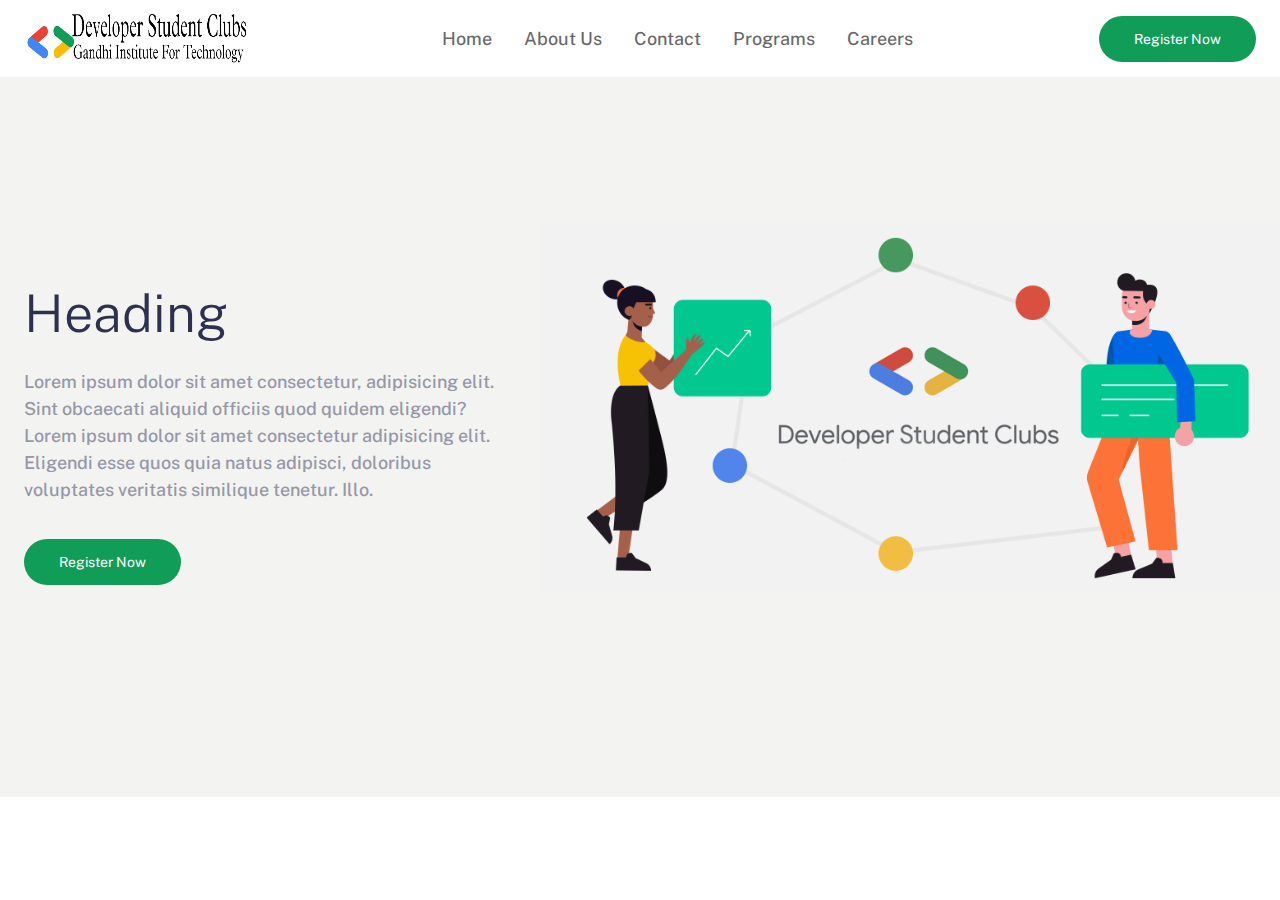
<file: template/index.html>
<!DOCTYPE html>
<html lang="en">

<head>
  <meta charset="UTF-8" />
  <meta name="viewport" content="width=device-width, initial-scale=1.0" />
  <link rel="icon" type="image/png" sizes="32x32" href="./images/favicon-32x32.png" />
  <link href="https://fonts.googleapis.com/css2?family=Public+Sans:wght@300;400&display=swap" rel="stylesheet" />
  <link rel="stylesheet" href="../static/css/main.css" />

  <title>Index</title>
</head>

<body>
  <header class="header">
    <div class="navbar">
      <div class="overlay has-fade"></div>
      <nav class="container container--pall flex flex-jc-sb flex-ai-c">
        <a href="/" class="header__logo">
          <img src="../static/image/logo.png" alt="Logo" />
        </a>

        <a id="btnHamburger" href="#" class="header__toggle hide-for-desktop">
          <span></span>
          <span></span>
          <span></span>
        </a>

        <div class="header__links hide-for-mobile">
          <a href="#">Home</a><a href="#">About Us</a><a href="#">Contact</a><a href="#">Programs</a><a href="#">Careers</a>
        </div>

        <a href="#" class="button header__cta hide-for-mobile">Register Now</a>
      </nav>

      <div class="header__menu has-fade">
        <a href="">Home</a>
        <a href="">About Us</a>
        <a href="">Contact</a>
        <a href="">Programs</a>
        <a href="">Careers</a>
      </div>
    </div>
  </header>

  <section class="hero">
    <div class="container">
      <div class="hero__image"></div>

      <div class="hero__text container--pall">
        <h1>Heading</h1>
        <p>
          Lorem ipsum dolor sit amet consectetur, adipisicing elit. Sint obcaecati aliquid officiis quod quidem eligendi?
          Lorem ipsum dolor sit amet consectetur adipisicing elit. Eligendi esse quos quia natus adipisci, doloribus voluptates veritatis similique
          tenetur. Illo.
        </p>
        <a href="#" class="button hero__cta">Register Now</a>
      </div>
    </div>
  </section>
  <script src="../static/js/script.js"></script>
</body>

</html>
</file>
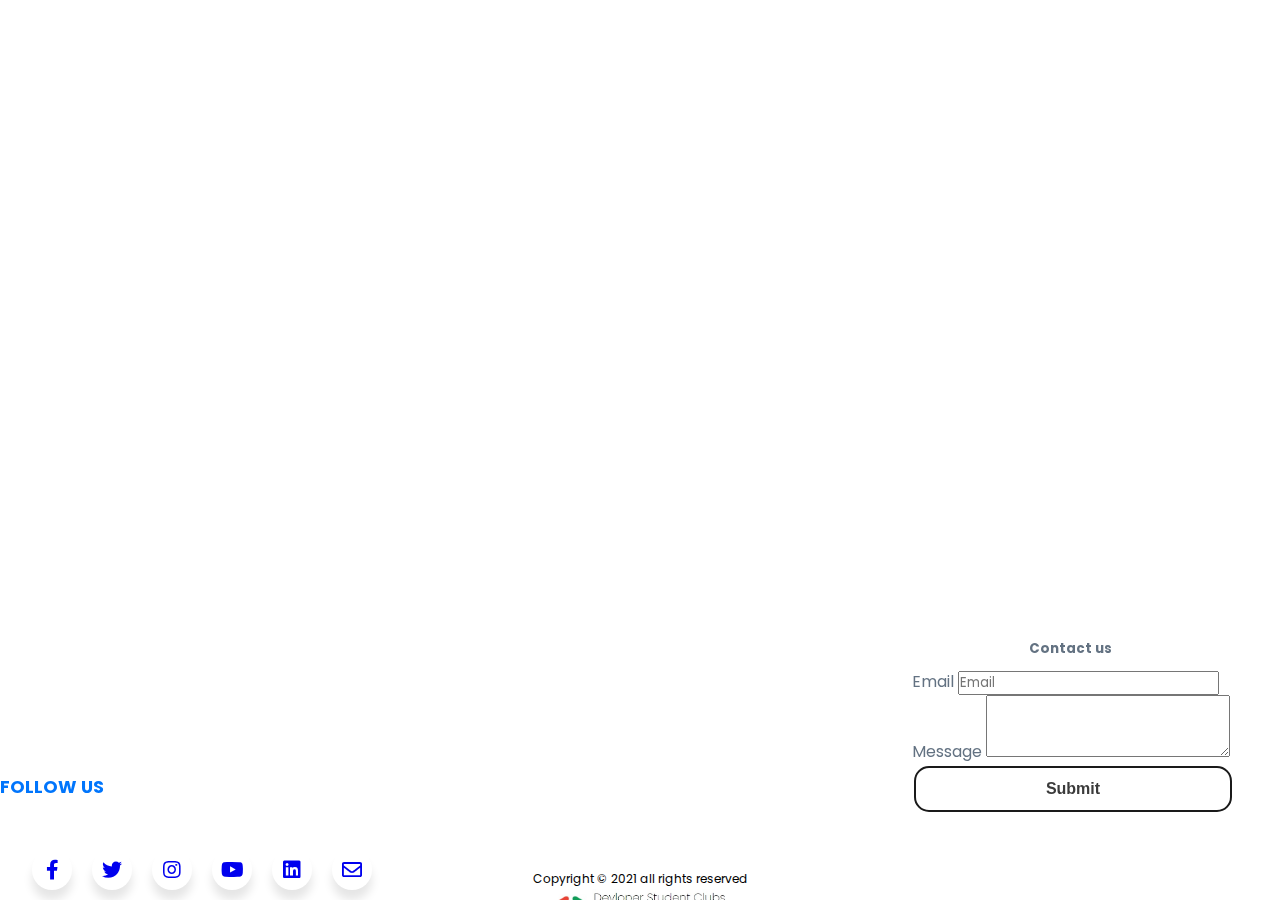
<file: template/footer.html>
<!DOCTYPE html>
<html lang="en" dir="ltr">
   <head>
      <meta charset="utf-8">
      <title>GDSC GIFT</title>
      
      <link rel="stylesheet" href="/static/css/footer.css">
      <link rel="stylesheet" href="https://cdnjs.cloudflare.com/ajax/libs/font-awesome/5.15.3/css/all.min.css"/>
      <link href="https://cdn.jsdelivr.net/npm/bootstrap@5.1.3/dist/css/bootstrap.min.css" rel="stylesheet" integrity="sha384-1BmE4kWBq78iYhFldvKuhfTAU6auU8tT94WrHftjDbrCEXSU1oBoqyl2QvZ6jIW3" crossorigin="anonymous">
      
      
   </head>
   <body>
      <p class="copy">Copyright © 2021 all rights reserved</p>
      <footer>
         <div id="logo">
   
            <img src="/static/image/logo_footer.jpeg" alt="logo" class="logo">
         </div>
         <h4 class="head">
            FOLLOW US
         </h4>
         <h5 class="contact">
            Contact us
         
         </h5>   

        <!-- Form section start -->
           <form action="#">
            <div class="form-row">
              <div class="form-group col-md-6">
                <label for="inputEmail4">Email</label>
                <input type="email" class="form-control" id="inputEmail4" placeholder="Email">
              </div>
              <div class="form-group">
               <label for="exampleFormControlTextarea1">Message</label>
               <textarea class="form-control" id="exampleFormControlTextarea1" rows="3"></textarea>
               </div>
               <button class="button-28" role="button">Submit</button>
      </form>
   
<!-- Form section end -->

<div class="wrapper">
   
          
         <div class="icon facebook">
            <div class="tooltip">
               Facebook
            </div>
            <a href="#"><span><i class="fab fa-facebook-f"></i></span></a>
         </div>
         <div class="icon twitter">
            <div class="tooltip">
               Twitter
            </div>
            <a href="#"> <span><i class="fab fa-twitter"></i></span></a>
            
         </div>
         <div class="icon instagram">
            <div class="tooltip">
               Instagram
            </div>
         
            <a href="#"><span><i class="fab fa-instagram"></i></span></a>
         </div>
         
         <div class="icon youtube">
         <div class="tooltip">
               YouTube
            </div>
               <a href="#"><span><i class="fab fa-youtube"></i></span></a>
            </div>
            <div class="icon linkedin">
               <div class="tooltip">
                  Linkedin
               </div>
               <a href="#"><span><i class="fab fa-linkedin"></i></span></a>
               
            </div>
            <div class="icon gmail">
            <div class="tooltip">
               Gmail
            </div>
           <a href="mailto:dsc@gift.edu.in"> <span><i class="far fa-envelope"></i></span></a>
            
         </div>
         
         
      
   </body>
</html>
</file>
<file: static/css/main.css>
.has-fade {
  visibility: hidden;
}

@-webkit-keyframes fade-in {
  from {
    visibility: hidden;
    opacity: 0;
  }
  1% {
    visibility: visible;
    opacity: 0;
  }
  to {
    visibility: visible;
    opacity: 1;
  }
}

@keyframes fade-in {
  from {
    visibility: hidden;
    opacity: 0;
  }
  1% {
    visibility: visible;
    opacity: 0;
  }
  to {
    visibility: visible;
    opacity: 1;
  }
}
.fade-in {
  -webkit-animation: fade-in 200ms ease-in-out forwards;
  animation: fade-in 200ms ease-in-out forwards;
}

@-webkit-keyframes fade-out {
  from {
    visibility: visible;
    opacity: 1;
  }
  99% {
    visibility: visible;
    opacity: 0;
  }
  to {
    visibility: hidden;
    opacity: 0;
  }
}

@keyframes fade-out {
  from {
    visibility: visible;
    opacity: 1;
  }
  99% {
    visibility: visible;
    opacity: 0;
  }
  to {
    visibility: hidden;
    opacity: 0;
  }
}
.fade-out {
  -webkit-animation: fade-out 200ms ease-in-out forwards;
  animation: fade-out 200ms ease-in-out forwards;
}

html {
  font-size: 100%;
  box-sizing: border-box;
}

*,
*::before,
*::after {
  box-sizing: inherit;
}

body {
  margin: 0;
  padding: 0;
  font-family: "Public Sans", sans-serif;
  font-size: 0.875rem;
  font-weight: 500;
  color: #9698a6;
  line-height: 1.3;
  overflow-x: hidden;
}
@media (min-width: 64em) {
  body {
    font-size: 1.125rem;
  }
}
body.noscroll {
  overflow: hidden;
}

h1 {
  font-weight: 300;
  line-height: 1.15;
  color: #2d314d;
  margin-top: 0px;
}

h1 {
  font-size: 2.5rem;
  margin-bottom: 1.5rem;
}
@media (min-width: 64em) {
  h1 {
    font-size: 3.25rem;
  }
}
p {
  line-height: 1.5;
  margin-bottom: 2.25rem;
}

a,
a:visited,
a:hover {
  text-decoration: none;
}

.container {
  max-width: 80rem;
  margin: 0 auto;
}
.container--pall {
  padding-top: 4.375rem;
  padding-right: 1.5rem;
  padding-bottom: 4.375rem;
  padding-left: 1.5rem;
}
@media (min-width: 64em) {
  .container--pall {
    padding-top: 6rem;
    padding-bottom: 6rem;
  }
}
.container--py {
  padding-top: 4.375rem;
  padding-bottom: 4.375rem;
}
@media (min-width: 64em) {
  .container--py {
    padding-top: 6rem;
    padding-bottom: 6rem;
  }
}
.container--px {
  padding-right: 50rem;
  padding-left: 1.5rem;
}
.container--pt {
  padding-top: 4.375rem;
}
@media (min-width: 64em) {
  .container--pt {
    padding-top: 6rem;
  }
}
.container--pr {
  padding-right: 1.5rem;
}
.container--pb {
  padding-bottom: 4.375rem;
}
@media (min-width: 64em) {
  .container--pb {
    padding-bottom: 6rem;
  }
}
.container--pl {
  padding-left: 1.5rem;
}

.flex {
  display: flex;
}
.flex-jc-sb {
  justify-content: space-between;
}
.flex-jc-c {
  justify-content: center;
}
.flex-ai-c {
  align-items: center;
}

button,
.button {
  position: relative;
  display: inline-block;
  padding: 0.875rem 2.1875rem;
  background-image: linear-gradient(to right, #0f9d58, #0f9d58);
  border: 0;
  border-radius: 50px;
  cursor: pointer;
  color: white;
  font-weight: 400;
  font-size: 0.875rem;
  transition: opacity 300ms ease-in-out;
  overflow: hidden;
}
button::before,
.button::before {
  content: "";
  position: absolute;
  top: 0;
  right: 0;
  bottom: 0;
  left: 0;
  background-color: rgba(255, 255, 255, 0.25);
  opacity: 0;
  transition: opacity 150ms ease-in-out;
}
button:hover::before,
.button:hover::before {
  opacity: 1;
}

@media (max-width: 63.9375em) {
  .hide-for-mobile {
    display: none;
  }
}

@media (min-width: 64em) {
  .hide-for-desktop {
    display: none;
  }
}

.header {
  position: relative;
  z-index: 1;
}
.header.open .header__toggle > span:first-child {
  transform: rotate(45deg);
}
.header.open .header__toggle > span:nth-child(2) {
  opacity: 0;
}
.header.open .header__toggle > span:last-child {
  transform: rotate(-45deg);
}
.header .overlay {
  opacity: 0;
  position: fixed;
  top: 0px;
  right: 0px;
  bottom: 0px;
  left: 0px;
  background-image: linear-gradient(#109d58, #0005022e);
}
.header nav {
  position: relative;
  background-color: white;
  padding-top: 0.5rem;
  padding-bottom: 0.5rem;
}
.header__logo img {
  padding-right: 10px;
  width: 14.5rem;
  height: 3.5rem;
}
.header__toggle > span {
  display: block;
  width: 26px;
  height: 2px;
  background-color: #2d314d;
  transition: all 300ms ease-in-out;
  transform-origin: 3px 1px;
}
.header__toggle > span:not(:last-child) {
  margin-bottom: 5px;
}
.header__menu {
  position: absolute;
  width: calc(100% - 3rem);
  left: 50%;
  transform: translateX(-50%);
  background: white;
  margin-top: 1.5rem;
  padding: 1.625rem;
  border-radius: 5px;
}
.header__menu a {
  display: block;
  padding: 0.625rem;
  color: #2d314d;
  text-align: center;
}
.header__links a {
  position: relative;
  /* font-size: 0.875rem; */
  color: rgba(0, 0, 0, 0.6);
  transition: color 300ms ease-in-out;
}
.header__links a:not(:last-child) {
  margin-right: 32px;
}
.header__links a::before {
  content: "";
  display: block;
  position: absolute;
  height: 5px;
  left: 0;
  right: 0;
  bottom: -15px;
  background: linear-gradient(to right, #0f9d58, #0f9d58);
  opacity: 0;
  transition: opacity 300ms ease-in-out;
}
.header__menu a::before {
  content: "";
  display: block;
  position: absolute;
  height: 5px;
  left: 0;
  right: 0;
  bottom: -15px;
  background: linear-gradient(to right, #0f9d58, #0f9d58);
  opacity: 0;
  transition: opacity 300ms ease-in-out;
}
.header__links a:hover {
  color: #2d314d;
}
.header__links a:hover::before {
  opacity: 1;
}
.hero {
  background-color: rgba(243, 243, 242, 255);
}
@media (min-width: 64em) {
  .hero .container {
    display: flex;
    align-items: center;
    height: 80vh;
  }
}
.hero__image {
  position: relative;
  background-image: url("../image/banner.png");
  background-size: cover;
  background-repeat: no-repeat;
  background-position: center center;
  height: 17.5rem;
}
@media (max-width: 25em) {
  .hero__image {
    height: 10rem;
    background-position: center;
  }
}
@media (min-width: 25em) {
  .hero__image {
    height: 15rem;
    background-position: center;
  }
}
@media (min-width: 40em) {
  .hero__image {
    height: 25rem;
    background-position: center 100%;
  }
}
@media (min-width: 64em) {
  .hero__image {
    flex: 3;
    order: 2;
    height: 25rem;
    background-image: none;
  }
}
@media (min-width: 64em) {
  .hero__image::before {
    content: "";
    position: absolute;
    max-width: 100%;
    height: 100%;
    background-image: url("../image/banner.png");
    background-repeat: no-repeat;
    background-position: center bottom;
    bottom: 10%;
    width: 100%;
    background-size: 100%;
    background-position: 0% 83%;
  }
}
.hero__image::after {
  content: "";
  position: relative;
  bottom: 50%;
  max-width: 100%;
  height: 100%;
  background-size: 93%;
  background-repeat: no-repeat;
  background-position: center bottom;
}
@media (min-width: 40em) {
  .hero__image::after {
    background-size: 52%;
  }
}
@media (min-width: 64em) {
  .hero__image::after {
    width: 120%;
    height: 122%;
    background-size: 94%;
    background-position: center 150%;
    left: 22%;
  }
}
.hero__text {
  text-align: center;
}
@media (min-width: 64em) {
  .hero__text {
    flex: 2;
    order: 1;
    text-align: left;
  }
}
</file>
<file: static/css/footer.css>
@import url('https://fonts.googleapis.com/css?family=Poppins:400,500,600,700&display=swap');
*{  
  margin: 0;
  padding: 0;
  box-sizing: border-box;
  font-family: 'Poppins', sans-serif;

}
.card-img-top{

  height: 50px;
  padding-top: 2px;
  size-adjust: 0px;
}


.button-28 {
  appearance: none;
  background-color: transparent;
  border: 2px solid #1A1A1A;
  border-radius: 15px;
  box-sizing: border-box;
  color: #3B3B3B;
  cursor: pointer;
  display: inline-block;
  font-family: Roobert,-apple-system,BlinkMacSystemFont,"Segoe UI",Helvetica,Arial,sans-serif,"Apple Color Emoji","Segoe UI Emoji","Segoe UI Symbol";
  font-size: 16px;
  font-weight: 600;
  line-height: normal;
  margin: 0;
  min-height: 30px;
  min-width: 0;
  outline: none;
  padding: 12px 20px;
  text-align: center;
  text-decoration: none;
  transition: all 300ms cubic-bezier(.23, 1, 0.32, 1);
  user-select: none;
  -webkit-user-select: none;
  touch-action: manipulation;
  width: 100%;
  will-change: transform;
  margin: 2px;
}

.button-28:disabled {
  pointer-events: none;
}

.button-28:hover {
  color: #fff;
  background-color: #1A1A1A;
  box-shadow: rgba(0, 0, 0, 0.25) 0 8px 15px;
  transform: translateY(-2px);
}

.button-28:active {
  box-shadow: none;
  transform: translateY(0);
}



.copy{
  
  font-size: 12px;
  margin-bottom: 0;

  position:absolute;
  padding: 10px 10px 0px 10px;
  bottom: 0;
  width: 100%;
  /* Height of the footer*/ 
  height: 40px;
  text-align: center;
}
div#logo{  
   text-align: center;
 } 


 img{ 
  
 height: 28px;
 bottom: 0;
top: 0;
margin-bottom: -150px;
  

}
footer{ 
    position: fixed;
    width: 100%;
    bottom: 100px;
    
  color: #637282;
} 
.head{
  color: #0075fc;
  font-size: 1.1rem;
}
.contact{
  position: absolute;
  top: -110px;
  right: 168px;
  justify-content: center;
  align-items: center;
}


form{


  /* margin-bottom: 100px; */
  position: absolute;
  top: -80px;
  right: 50px;
  
}

.wrapper{
    left: 22px;
  display: inline-flex;
  bottom: 0;
  position: fixed;
  width:100%;
  margin-bottom: 10px;
  height: 40px;

  
}
.wrapper .icon{
  margin: 0 10px;
  text-align: center;
  cursor: pointer;
  display: flex;
  align-items: center;
  justify-content: center;
  flex-direction: column;
  position: relative;
  z-index: 2;
  transition: 0.4s cubic-bezier(0.68, -0.55, 0.265, 1.55);
}
.wrapper .icon span{
  display: block;
  height: 40px;
  width: 40px;
  background: #fff;
  border-radius: 50%;
  position: relative;
  z-index: 2;
  box-shadow: 0px 10px 10px rgba(0,0,0,0.1);
  transition: 0.4s cubic-bezier(0.68, -0.55, 0.265, 1.55);
}
.wrapper .icon span i{
  line-height: 40px;
  font-size: 20px;
}
.wrapper .icon .tooltip{
  position: absolute;
  top: 0;
  z-index: 1;
  background: #fff;
  color: #fff;
  padding: 10px 18px;
  font-size: 15px;
  font-weight: 500;
  border-radius: 25px;
  opacity: 0;
  pointer-events: none;
  box-shadow: 0px 10px 10px rgba(0,0,0,0.1);
  transition: 0.4s cubic-bezier(0.68, -0.55, 0.265, 1.55);
}
.wrapper .icon:hover .tooltip{
  top: -60px;
  opacity: 1;
  pointer-events: auto;
}
.icon .tooltip:before{
  position: absolute;
  content: "";
  height: 15px;
  width: 15px;
  background: #fff;
  left: 50%;
  bottom: -6px;
  transform: translateX(-50%) rotate(45deg);
  transition: 0.4s cubic-bezier(0.68, -0.55, 0.265, 1.55);
}
.card-body{
  height: 200px;
  


}
.wrapper .icon:hover span{
  color: #fff;
}
.wrapper .icon:hover span,
.wrapper .icon:hover .tooltip{
  text-shadow: 0px -1px 0px rgba(0,0,0,0.4);
}
.wrapper .facebook:hover span,
.wrapper .facebook:hover .tooltip,
.wrapper .facebook:hover .tooltip:before{
  background: #3B5999;
}
.wrapper .twitter:hover span,
.wrapper .twitter:hover .tooltip,
.wrapper .twitter:hover .tooltip:before{
  background: #46C1F6;
}
.wrapper .instagram:hover span,
.wrapper .instagram:hover .tooltip,
.wrapper .instagram:hover .tooltip:before{
  background: #e1306c;
}

.wrapper .youtube:hover span,
.wrapper .youtube:hover .tooltip,
.wrapper .youtube:hover .tooltip:before{
  background: #DE463B;
}
.wrapper .linkedin:hover span,
.wrapper .linkedin:hover .tooltip,
.wrapper .linkedin:hover .tooltip:before{
  background: #0075fc;
}
.wrapper .gmail:hover span,
.wrapper .gmail:hover .tooltip,
.wrapper .gmail:hover .tooltip:before{
  background: #665e5b;
}
</file>
